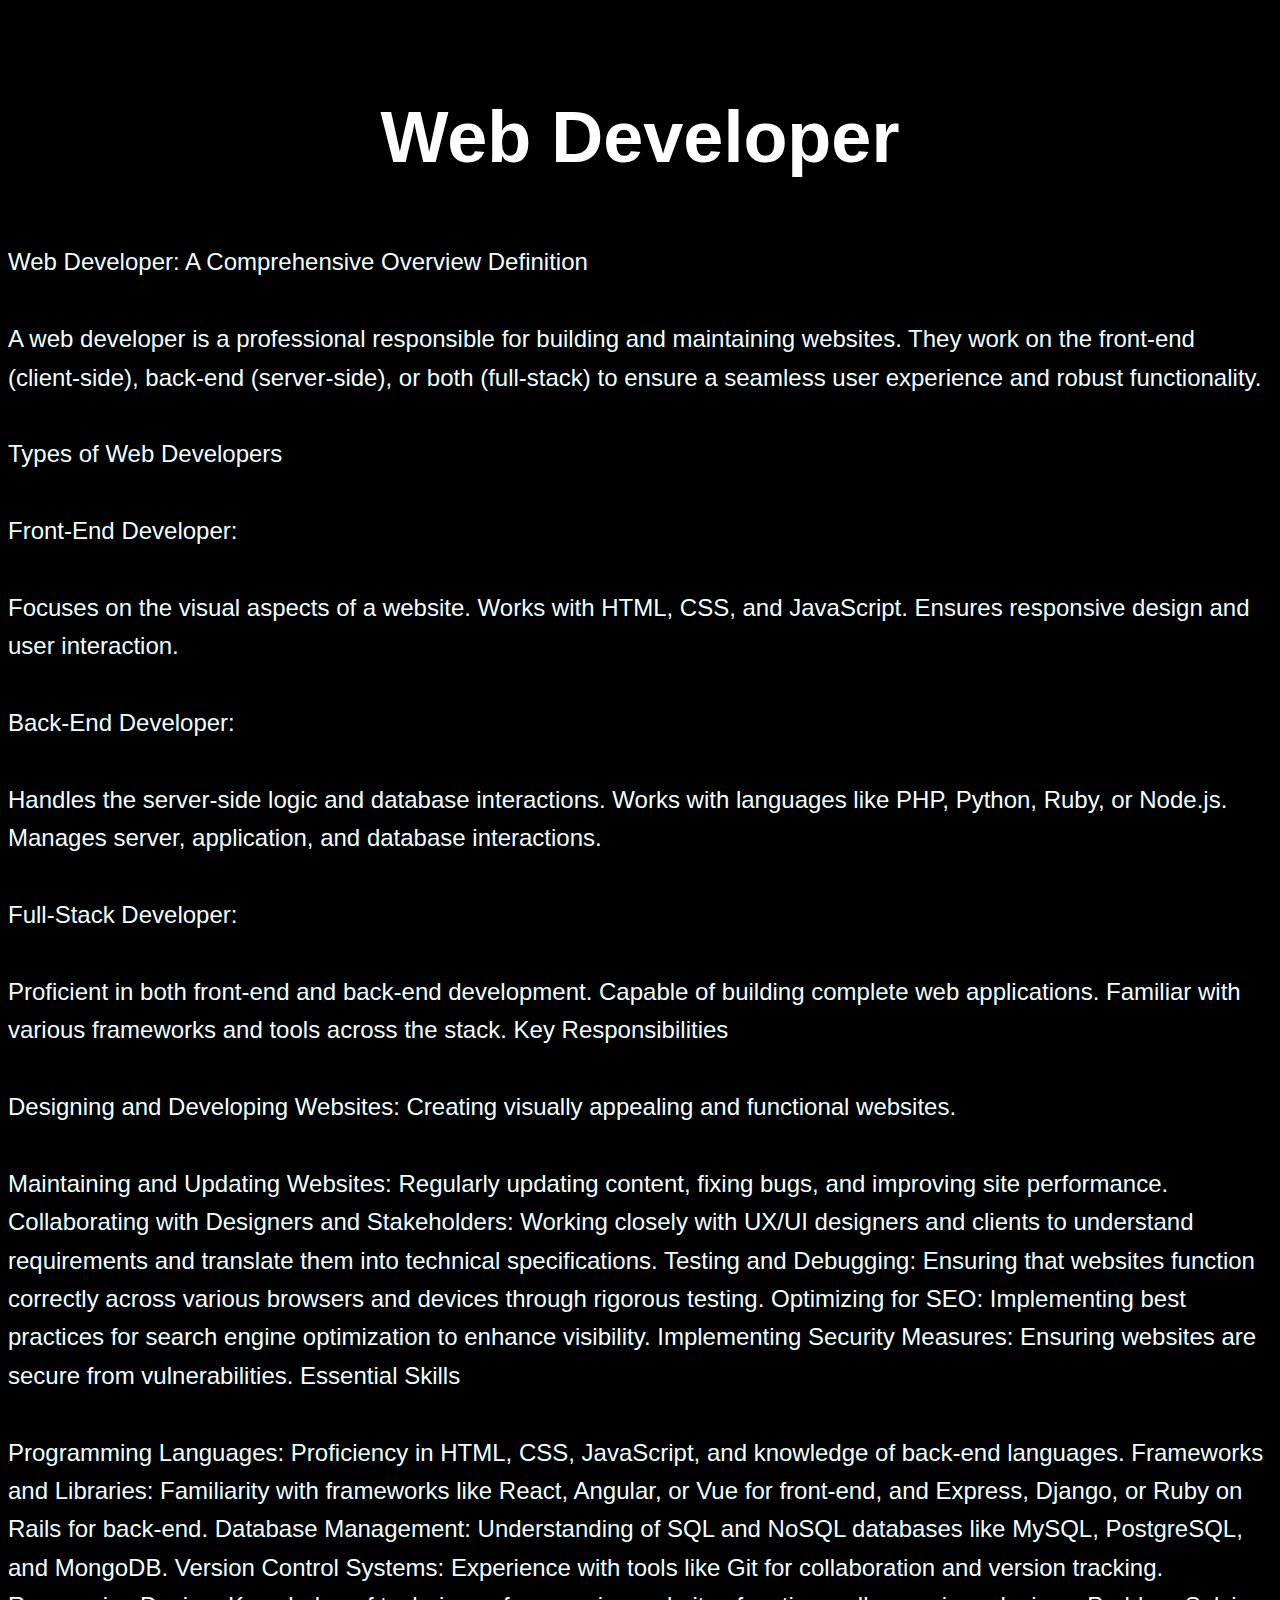
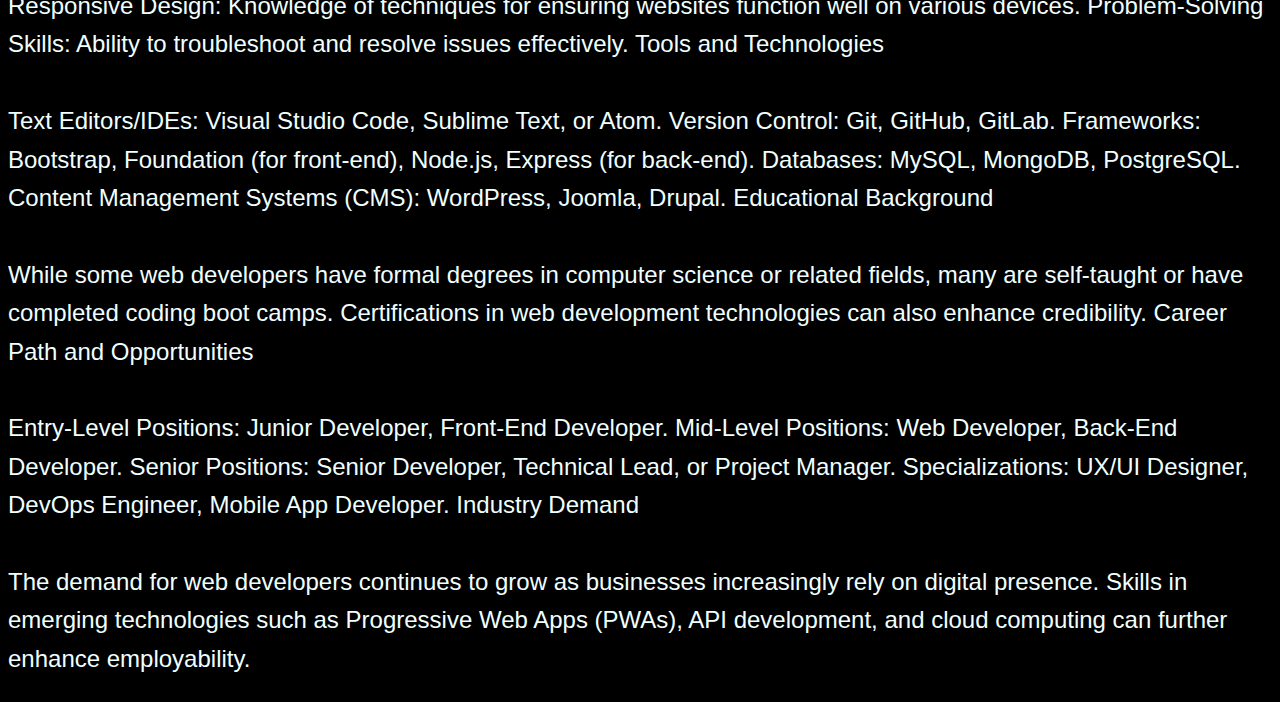
<file: readmore2.html>
<!DOCTYPE html>
<html lang="en">
<head>
    <meta charset="UTF-8">
    <meta name="viewport" content="width=device-width, initial-scale=1.0">
    <title>Document</title>
    <link rel="stylesheet" href="read.css">
</head>
<body>
    <h1>Web Developer</h1>
    <p>Web Developer: A Comprehensive Overview
        Definition
        <br> <br>
        
        A web developer is a professional responsible for building and maintaining websites. They work on the front-end (client-side), back-end (server-side), or both (full-stack) to ensure a seamless user experience and robust functionality.
        <br> <br>
        
        Types of Web Developers <br> <br>
        
        Front-End Developer:
        <br> <br>
        Focuses on the visual aspects of a website.
        Works with HTML, CSS, and JavaScript.
        Ensures responsive design and user interaction. <br> <br>

        Back-End Developer: <br> <br>
        Handles the server-side logic and database interactions.
        Works with languages like PHP, Python, Ruby, or Node.js.
        Manages server, application, and database interactions.
        <br> <br> 
        Full-Stack Developer:
        <br><br>
        Proficient in both front-end and back-end development.
        Capable of building complete web applications.
        Familiar with various frameworks and tools across the stack.
        Key Responsibilities <br> <br>
        
        Designing and Developing Websites: Creating visually appealing and functional websites.
        <br> <br>
        Maintaining and Updating Websites: Regularly updating content, fixing bugs, and improving site performance.
        Collaborating with Designers and Stakeholders: Working closely with UX/UI designers and clients to understand requirements and translate them into technical specifications.
        Testing and Debugging: Ensuring that websites function correctly across various browsers and devices through rigorous testing.
        Optimizing for SEO: Implementing best practices for search engine optimization to enhance visibility.
        Implementing Security Measures: Ensuring websites are secure from vulnerabilities.
        Essential Skills <br> <br> 
        
        Programming Languages: Proficiency in HTML, CSS, JavaScript, and knowledge of back-end languages.
        Frameworks and Libraries: Familiarity with frameworks like React, Angular, or Vue for front-end, and Express, Django, or Ruby on Rails for back-end.
        Database Management: Understanding of SQL and NoSQL databases like MySQL, PostgreSQL, and MongoDB.
        Version Control Systems: Experience with tools like Git for collaboration and version tracking.
        Responsive Design: Knowledge of techniques for ensuring websites function well on various devices.
        Problem-Solving Skills: Ability to troubleshoot and resolve issues effectively.
        Tools and Technologies
         <br> <br>
        
        Text Editors/IDEs: Visual Studio Code, Sublime Text, or Atom.
        Version Control: Git, GitHub, GitLab.
        Frameworks: Bootstrap, Foundation (for front-end), Node.js, Express (for back-end).
        Databases: MySQL, MongoDB, PostgreSQL.
        Content Management Systems (CMS): WordPress, Joomla, Drupal.
        Educational Background <br> <br>
        
        While some web developers have formal degrees in computer science or related fields, many are self-taught or have completed coding boot camps. Certifications in web development technologies can also enhance credibility.
        
        Career Path and Opportunities <br> <br> 
        
        Entry-Level Positions: Junior Developer, Front-End Developer.
        Mid-Level Positions: Web Developer, Back-End Developer.
        Senior Positions: Senior Developer, Technical Lead, or Project Manager.
        Specializations: UX/UI Designer, DevOps Engineer, Mobile App Developer.
        Industry Demand <br> <br>
        
        The demand for web developers continues to grow as businesses increasingly rely on digital presence. Skills in emerging technologies such as Progressive Web Apps (PWAs), API development, and cloud computing can further enhance employability.
        
        </p>
</body>
</html>
</file>
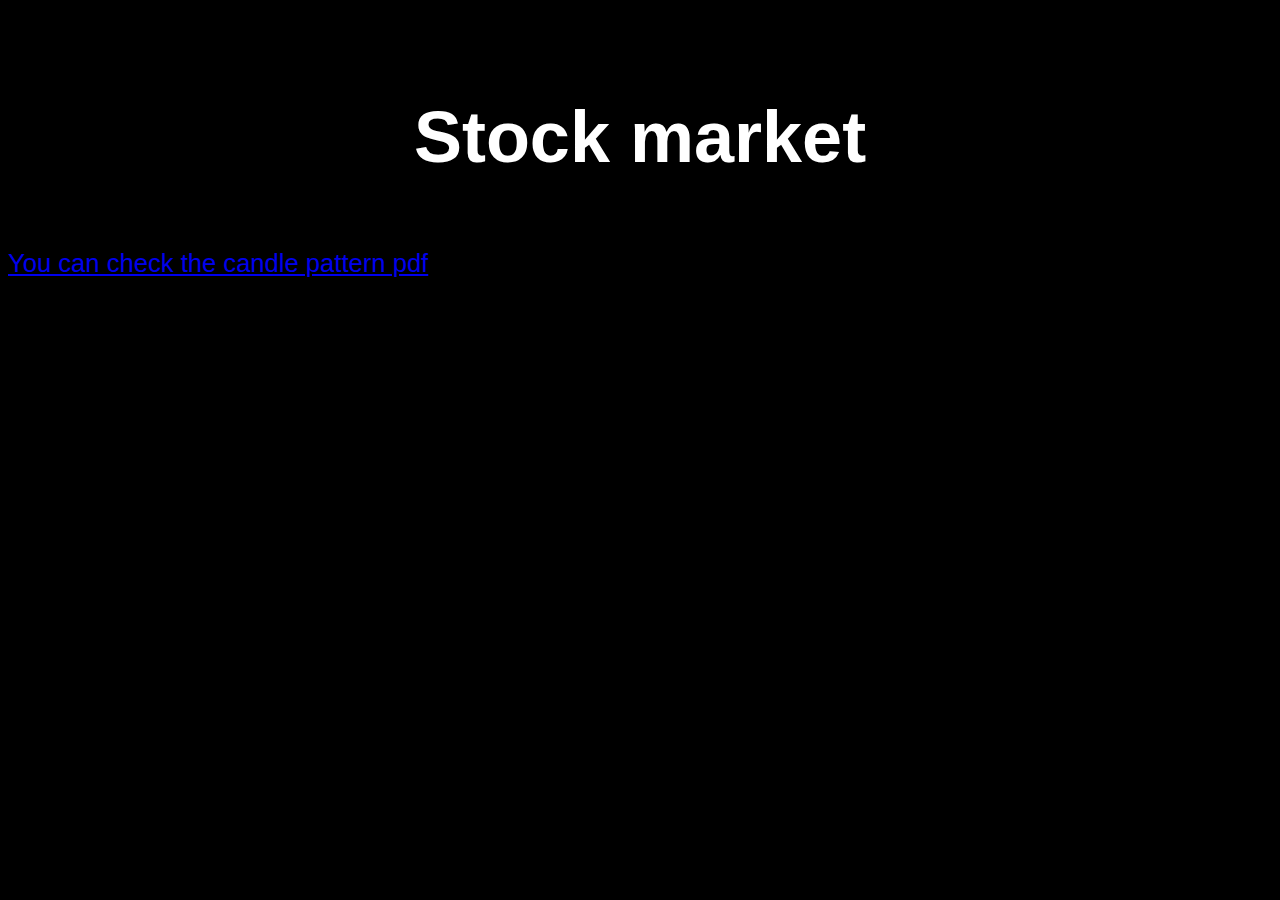
<file: readmore3.html>
<!DOCTYPE html>
<html lang="en">
<head>
    <meta charset="UTF-8">
    <meta name="viewport" content="width=device-width, initial-scale=1.0">
    <title>Document</title>
    <link rel="stylesheet" href="read.css">
</head>
<body>
    <h1> Stock market </h1>
    <a href="#">You can check the candle pattern pdf </a>
</body>
</html>
</file>
<file: read.css>
body{
   
    font-family: 'Poppins', sans-serif;
    font-size: 1.6rem;
    line-height: 1.6;
    overflow-x: hidden;
    transition: .5s;
    background-color: black;
}
h1{
    font-size: 4.5rem;
    text-align: center;
    margin-top: 5rem;
    color: white;
}
h2{
    font-size: 1.5rem;
    text-align: center;
    margin-top: 5rem;
    color: whitesmoke;
  
}
p{
    color: azure;
    font-size: 1.5rem;
}
</file>
